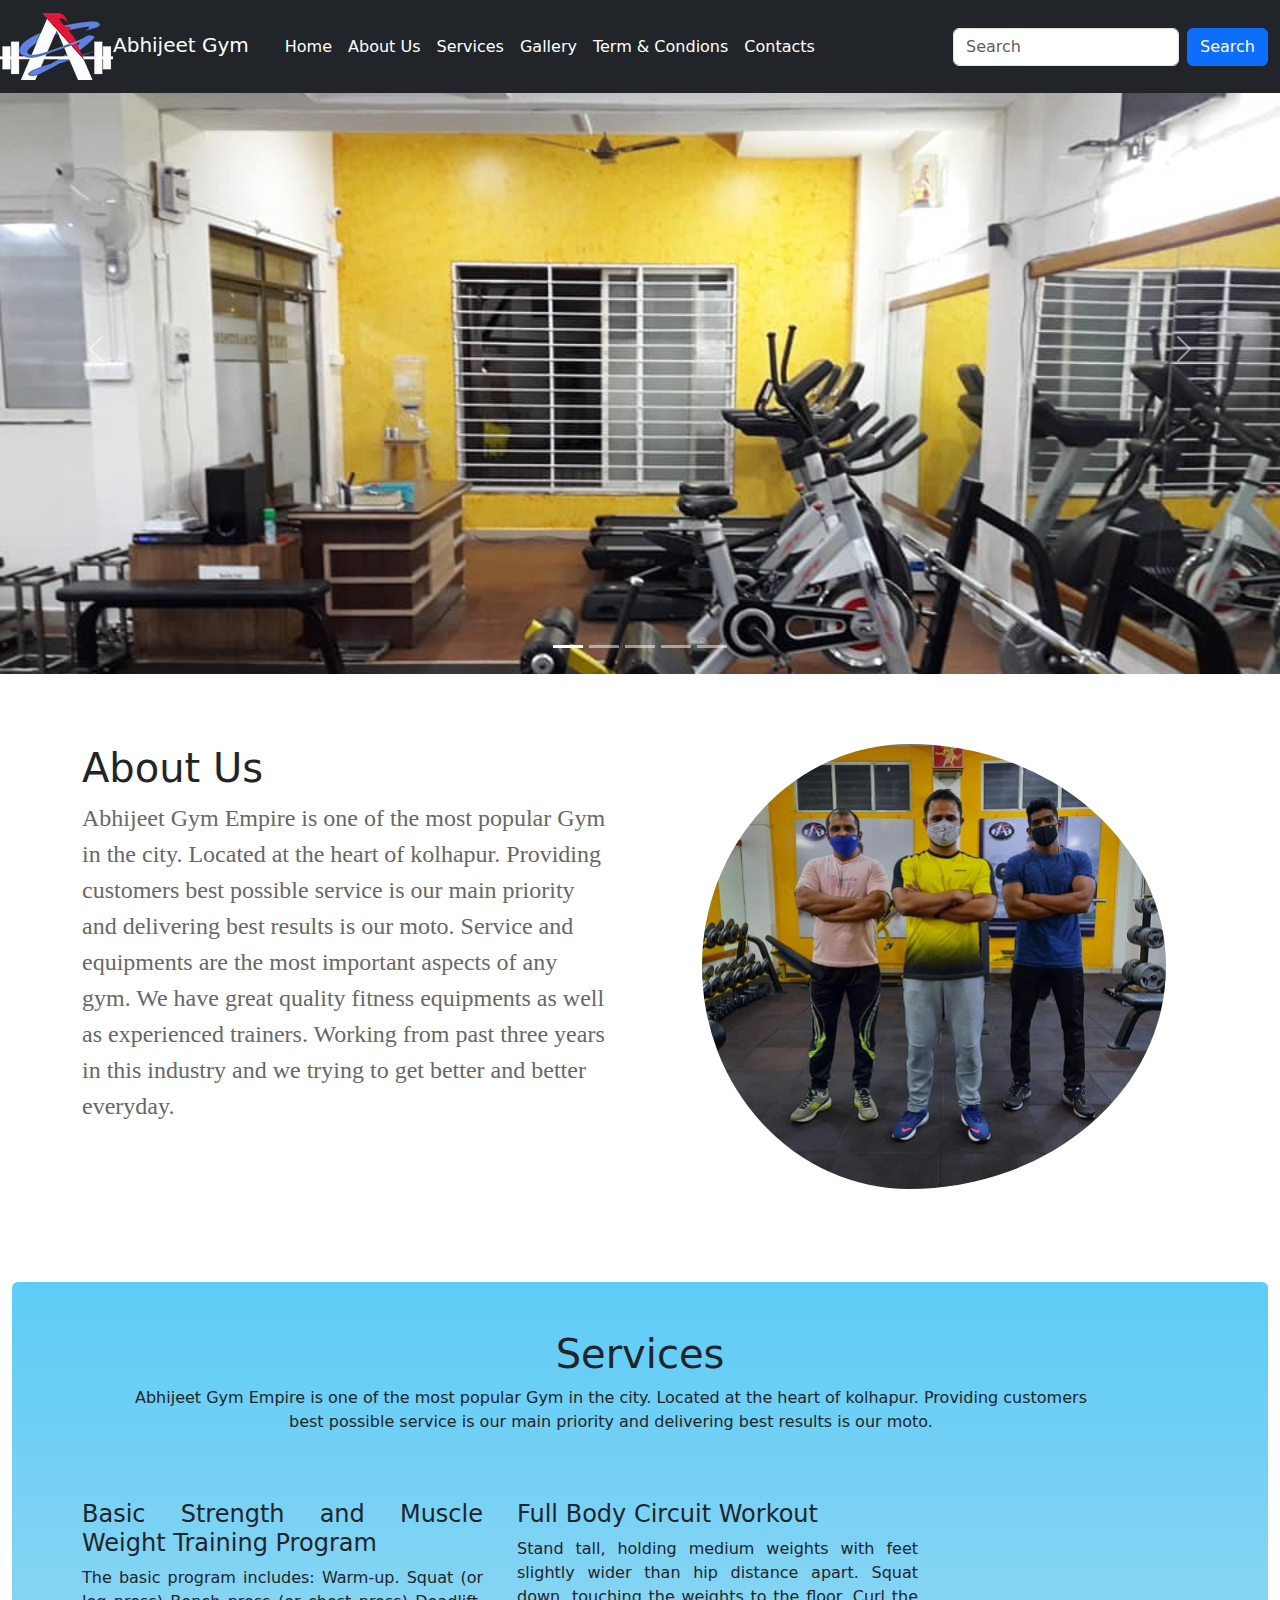
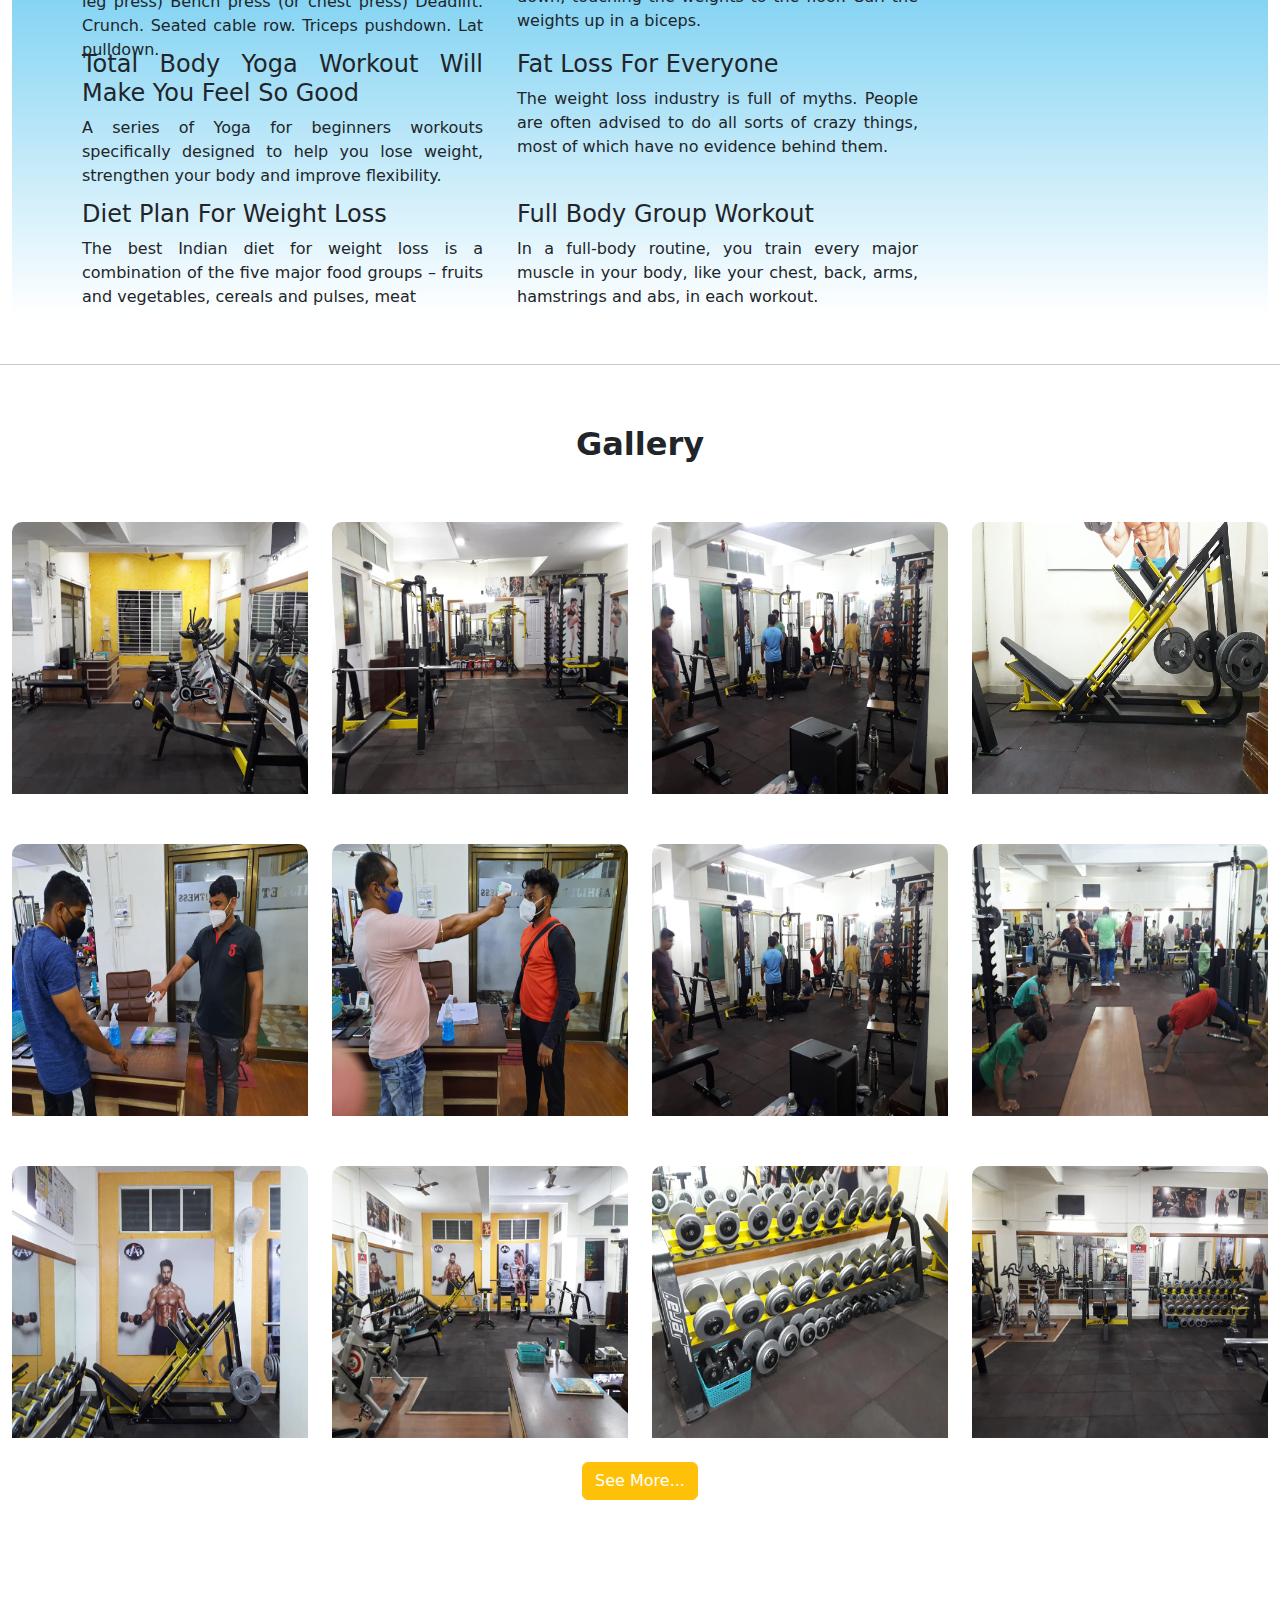
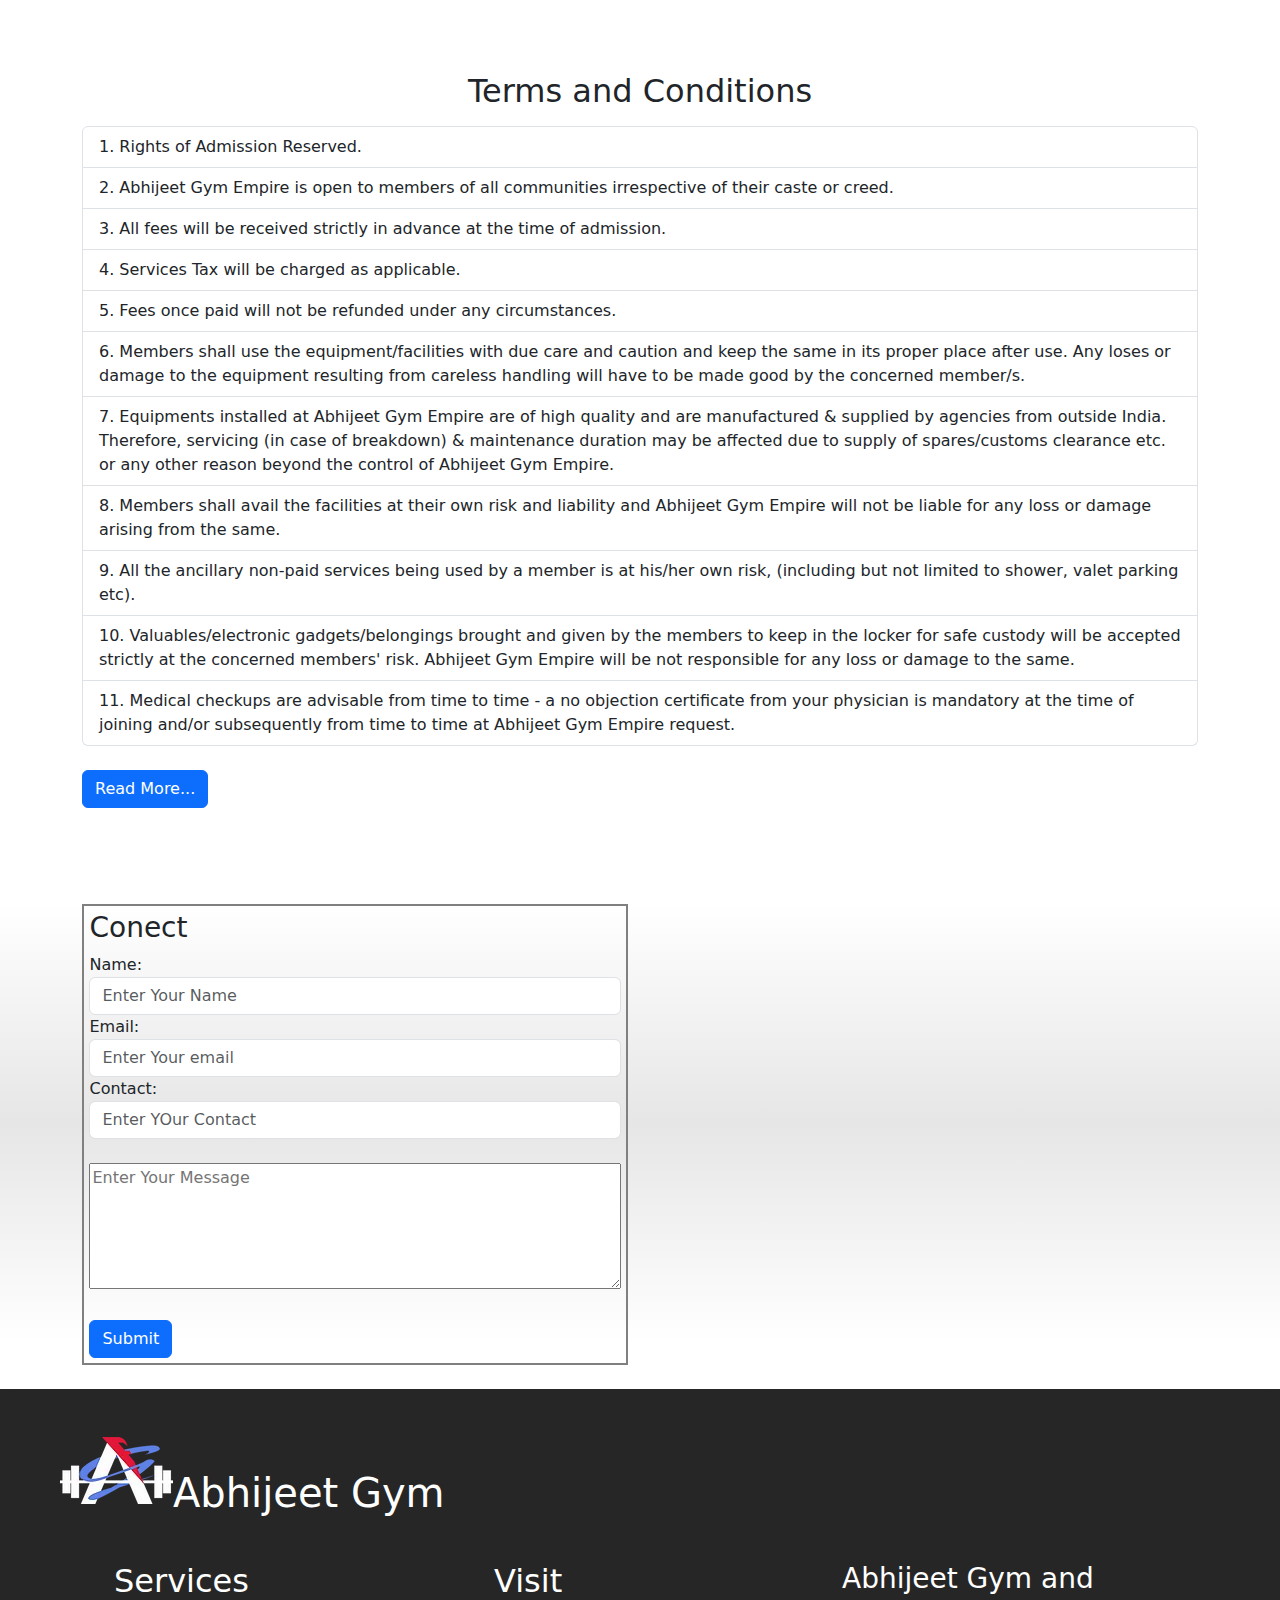
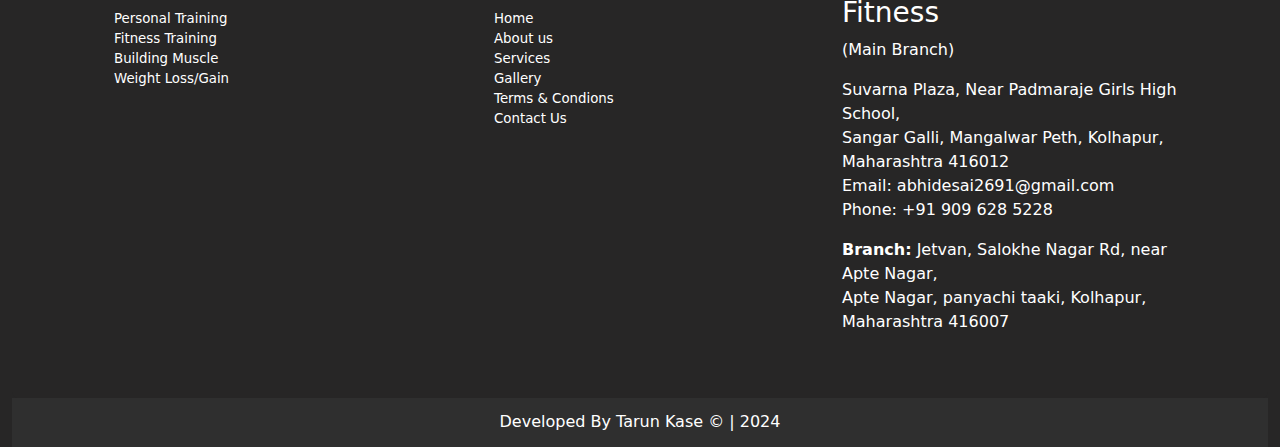
<file: assets/gym/index.html>
<!DOCTYPE html>
<html lang="en">
<head>
    <meta charset="UTF-8">
    <meta name="viewport" content="width=device-width, initial-scale=1.0">
    <title>Abhijeet Gym Empire: Gym in Kolhapuur, Maharashtra</title>

    <!------bootstrap Links------
    <link href="https://cdn.jsdelivr.net/npm/bootstrap@5.3.3/dist/css/bootstrap.min.css" rel="stylesheet" integrity="sha384-QWTKZyjpPEjISv5WaRU9OFeRpok6YctnYmDr5pNlyT2bRjXh0JMhjY6hW+ALEwIH" crossorigin="anonymous">
    <script src="https://cdn.jsdelivr.net/npm/bootstrap@5.3.3/dist/js/bootstrap.bundle.min.js" integrity="sha384-YvpcrYf0tY3lHB60NNkmXc5s9fDVZLESaAA55NDzOxhy9GkcIdslK1eN7N6jIeHz" crossorigin="anonymous"></script>
-->
    <link href="https://cdn.jsdelivr.net/npm/bootstrap@5.3.3/dist/css/bootstrap.min.css" rel="stylesheet">
    <script src="https://cdn.jsdelivr.net/npm/bootstrap@5.3.3/dist/js/bootstrap.bundle.min.js"></script>

    <!------CSS Links------>
    <link rel="stylesheet" href="style.css">

</head>
<body>
    <section class="firstsect">
        
        <nav class="navbar navbar-expand nav4ar-dark bg-dark fixed-top">
          
        <!-------------------------------gym logo--------------------------------->    
           
        <a class="navbar-brand  flexbox justify-content-center" href="index.html"><img src="img/logo.webp" alt="gym-logo">Abhijeet Gym</a>

        <div class="container-fluid">
          <button class="navbar-toggler" type="button" data-bs-toggle="collapse" data-bs-target="#mynavbar">
            <span class="navbar-toggler-icon"></span>
          </button>

          <div class="collapse navbar-collapse" id="mynavbar">
            <ul class="navbar-nav me-auto">
              <li class="nav-item">
                <a class="nav-link" href="#home">Home</a>
              </li>
              <li class="nav-item">
                <a class="nav-link" href="#about">About Us</a>
              </li>
              <li class="nav-item">
                <a class="nav-link" href="#service">Services</a>
              </li>
              <li class="nav-item">
                <a class="nav-link" href="#gallery">Gallery</a>
              </li>
              <li class="nav-item">
                <a class="nav-link" href="#term">Term & Condions</a>
              </li>
              <li class="nav-item">
                <a class="nav-link" href="#contact">Contacts</a>
              </li>

<!--
            </li>
            <li class="nav-item">
              <a class="nav-link" href="#feat">Features</a>
            </li>
            <li class="nav-item">
              <a class="nav-link" href="#testimon">Testimonials</a>
            </li>
            <li class="nav-item">
              <a class="nav-link" href="#anemi">Amenities</a>
            </li>    

          -->

            </ul>
            
            <form class="d-flex">
              <input class="form-control me-2" type="text" placeholder="Search">
              <button class="btn btn-primary" type="button">Search</button>
            </form>
          </div>
        </div>

      </nav>
    </section>
    
   
<!---------------------------------------------------------------------------------------------------------------------------------------------------------------------->    

<br id="home">



<div class="slides">

  <!-- Carousel -->
  <div id="demo" class="carousel slide" data-bs-ride="carousel">
  
    <!-- Indicators/dots -->
    <div class="carousel-indicators">
      <button type="button" data-bs-target="#demo" data-bs-slide-to="0" class="active"></button>
      <button type="button" data-bs-target="#demo" data-bs-slide-to="1"></button>
      <button type="button" data-bs-target="#demo" data-bs-slide-to="2"></button>
      <button type="button" data-bs-target="#demo" data-bs-slide-to="3"></button>
      <button type="button" data-bs-target="#demo" data-bs-slide-to="4"></button>
    </div>
    
    <!-- The slideshow/carousel -->
    <div class="carousel-inner">
      <div class="carousel-item">
        <img src="img/image02.jpg" class="d-block" style="width:100%">
      </div>
      <div class="carousel-item active">
        <img src="img/image04.jpg" class="d-block" style="width:100%">
      </div>
      <div class="carousel-item">
        <img src="img/image05.jpg" class="d-block" style="width:100%">
      </div>
      <div class="carousel-item">
        <img src="img/image06.jpg" class="d-block" style="width:100%">
      </div>
      <div class="carousel-item">
        <img src="img/image10.jpg" class="d-block" style="width:100%">
      </div>
    </div>
    
    <!-- Left and right controls/icons -->
    <button class="carousel-control-prev" type="button" data-bs-target="#demo" data-bs-slide="prev">
      <span class="carousel-control-prev-icon"></span>
    </button>
    <button class="carousel-control-next" type="button" data-bs-target="#demo" data-bs-slide="next">
      <span class="carousel-control-next-icon"></span>
    </button>
  </div>
  
  
  
  </div>


<!---------------------------------------------------------------------------------------------------------------------------------------------------------------------->    
<br id="about">
<section class="about">
  <div class="container">
    <div class="row">
      <div class="col-md-6">
        <h1>About Us</h1>
        <p>Abhijeet Gym Empire is one of the most popular Gym in the city. Located at the heart of kolhapur. Providing customers best possible service is our main priority and delivering best results is our moto.
          Service and equipments are the most important aspects of any gym. We have great quality fitness equipments as well as experienced trainers. 
          Working from past three years in this industry and we trying to get better and better everyday.
        </p>
      </div>
      <div class="col-md-6">
        <img src="img/team.PNG" alt="team members">
      </div>
    </div>
  </div>
</section>


<!---------------------------------------------------------------------------------------------------------------------------------------------------------------------->   
<br id="service">
<div class="container-fluid">
  <div class="mt-4 p-5 rounded text-center service">
      <h1>Services</h1>
      <p class="text-center">Abhijeet Gym Empire is one of the most popular Gym in the city. Located at the heart of kolhapur. Providing customers best possible service is our main priority and delivering best results is our moto.</p>

      
    
      <div class="container">
        <div class="row ">
            <div class="col-md-4" style="height: 100px; width: 425px; margin: 50px 10px 0 0; text-align: justify;">
                
                <h4>Basic Strength and Muscle Weight Training Program</h4>
                The basic program includes: Warm-up. Squat (or leg press) Bench press (or chest press) Deadlift. Crunch. Seated cable row. Triceps pushdown. Lat pulldown.
                 
            </div>
            <div class="col-md-4" style=" height: 100px; width: 425px; margin: 50px 10px 0 0; text-align: justify;">
                
                <h4>Full Body Circuit Workout</h4>
                Stand tall, holding medium weights with feet slightly wider than hip distance apart. Squat down, touching the weights to the floor. Curl the weights up in a biceps.
            </div>
            <div class="col-md-4" style=" height: 100px; width: 425px; margin: 50px 10px 0 0; text-align: justify;">
                
                <h4>Total Body Yoga Workout Will Make You Feel So Good</h4>
                A series of Yoga for beginners workouts specifically designed to help you lose weight, strengthen your body and improve flexibility.
            </div>
            <div class="col-md-4" style=" height: 100px; width: 425px; margin: 50px 10px 0 0; text-align: justify;">
                
                <h4>Fat Loss For Everyone</h4>
                The weight loss industry is full of myths. People are often advised to do all sorts of crazy things, most of which have no evidence behind them.

            </div>
            <div class="col-md-4" style=" height: 100px; width: 425px; margin: 50px 10px 0 0; text-align: justify;">
                
                <h4>Diet Plan For Weight Loss</h4>
                The best Indian diet for weight loss is a combination of the five major food groups – fruits and vegetables, cereals and pulses, meat
                 

            </div>
            <div class="col-md-4" style=" height: 100px; width: 425px; margin: 50px 10px 0 0; text-align: justify;">
                
                <h4>Full Body Group Workout</h4>
                In a full-body routine, you train every major muscle in your body, like your chest, back, arms, hamstrings and abs, in each workout. 

            </div>
        </div>

        
      </div>


  </div>
</div>


<!---------------------------------------------------------------------------------------------------------------------------------------------------------------------->   

<hr id="gallery">


<section class="gallery">
  <div class="container-fluid text-center">
    <h2><b>Gallery</b></h2>
    <div class="row">
      <div class="col-md-3">
        <img class="imgi-fluid" src="img/image04.jpg" alt="gallery1">
      </div>
      <div class="col-md-3">
        <img class="imgi-fluid" src="img/image05.jpg" alt="gallery1">
      </div>
      <div class="col-md-3">
        <img class="imgi-fluid" src="img/image12.jpg" alt="gallery1">
      </div>        
      <div class="col-md-3">
        <img class="imgi-fluid" src="img/image11.jpg" alt="gallery1">
      </div> 
  </div>

  <div class="row">
    
    
    <div class="col-md-3">
      <img class="imgi-fluid" src="img/image02.jpg" alt="gallery1">
    </div> 
    <div class="col-md-3">
      <img class="imgi-fluid" src="img/image03.jpg" alt="gallery1">
    </div> 
    <div class="col-md-3">
      <img class="imgi-fluid" src="img/image12.jpg" alt="gallery1">
    </div> 
    <div class="col-md-3">
      <img class="imgi-fluid" src="img/image13.jpg" alt="gallery1">
    </div> 

  </div>

  <div class="row">
    
    
    <div class="col-md-3">
      <img class="imgi-fluid" src="img/image09.jpg" alt="gallery1">
    </div> 
    <div class="col-md-3">
      <img class="imgi-fluid" src="img/image10.jpg" alt="gallery1">
    </div> 
    <div class="col-md-3">
      <img class="imgi-fluid" src="img/image06.jpg" alt="gallery1">
    </div>
    <div class="col-md-3">
      <img class="imgi-fluid" src="img/image07.jpg" alt="gallery1">
      
    </div> 


  </div>
  <br>

  <button type="button" class="btn btn-warning"><a href="gallery.html" class="read">See More...</a></button>
    
</section>


<!---------------------------------------------------------------------------------------------------------------------------------------------------------------------->   


<br id="term">
  <div class="container mt-5">
    <div class="text-center">
      <h2>Terms and Conditions</h2>
    </div>
    <ul class="list-group mt-3">
            
        <li class="list-group-item">1. Rights of Admission Reserved.</li>

        <li class="list-group-item">2. Abhijeet Gym Empire is open to members of all communities irrespective of their caste or creed.</li>

        <li class="list-group-item">3. All fees will be received strictly in advance at the time of admission.</li>

        <li class="list-group-item">4. Services Tax will be charged as applicable.</li>

        <li class="list-group-item">5. Fees once paid will not be refunded under any circumstances.</li>

        <li class="list-group-item">6. Members shall use the equipment/facilities with due care and caution and keep the same in its proper place after use. Any loses or damage to the equipment resulting from careless handling will have to be made good by the concerned member/s.</li>

        <li class="list-group-item">7. Equipments installed at Abhijeet Gym Empire are of high quality and are manufactured &amp; supplied by agencies from outside India. Therefore, servicing (in case of breakdown) &amp; maintenance duration may be affected due to supply of spares/customs clearance etc. or any other reason beyond the control of Abhijeet Gym Empire.</li>

        <li class="list-group-item">8. Members shall avail the facilities at their own risk and liability and Abhijeet Gym Empire will not be liable for any loss or damage arising from the same.</li>

        <li class="list-group-item">9. All the ancillary non-paid services being used by a member is at his/her own risk, (including but not limited to shower, valet parking etc).</li>

        <li class="list-group-item">10. Valuables/electronic gadgets/belongings brought and given by the members to keep in the locker for safe custody will be accepted strictly at the concerned members' risk. Abhijeet Gym Empire will be not responsible for any loss or damage to the same.</li>

        <li class="list-group-item">11. Medical checkups are advisable from time to time - a no objection certificate from your physician is mandatory at the time of joining and/or subsequently from time to time at Abhijeet Gym Empire request.</li>

        
    </ul>
    <br>
    <button type="button" class="btn btn-primary"><a href="terms.html" class="read">Read More...</a></button>
    
</div>


<!---------------------------------------------------------------------------------------------------------------------------------------------------------------------->   


<br id="contact">
<br>
<br><br>
   
<section class="contact">
  <div class="container">
    <div class="row">

      <div class="col-md-6 block"> 
        
              
              <form>
                <h3>Conect</h3>
                <div class="form-group">
                  <label for="name">Name:</label>
                  <input type="name" name="name" id="name" class="form-control" placeholder="Enter Your Name">
                </div>
                <div class="form-group">
                    <label for="email">Email:</label>
                    <input type="email" class="form-control" id="email" placeholder="Enter Your email" name="email">
                </div>
                <div class="form-group">
                    <label for="contact">Contact:</label>
                    <input type="contact" class="form-control" id="cont" placeholder="Enter YOur Contact" name="cont">
                </div>
                <br>
                <div class="form-group">
                    <textarea name="Message" id="msg" placeholder="Enter Your Message" rows="5" ></textarea>
                </div>
                <br>




  <!-- Button trigger modal -->
  <button type="button" class="btn btn-primary" data-bs-toggle="modal" data-bs-target="#exampleModal">
    Submit
  </button>
  
  <!-- Modal -->
  <div class="modal fade" id="exampleModal" tabindex="-1" aria-labelledby="exampleModalLabel" aria-hidden="true">
    <div class="modal-dialog">
      <div class="modal-content">
        <div class="modal-header">
          <h1 class="modal-title fs-5" id="exampleModalLabel">Sended!</h1>
          <button type="button" class="btn-close" data-bs-dismiss="modal" aria-label="Close"></button>
        </div>
        <div class="modal-body">
          Your Message Has Been Sended !
        </div>
        <div class="modal-footer">
          <button type="button" class="btn btn-secondary" data-bs-dismiss="modal">Close</button>
          <button type="button" class="btn btn-primary">Done</button>
        </div>
      </div>
    </div>
  </div>
       </form>
      </div>

      <div class="col-md-6 block">
        <iframe src="https://www.google.com/maps/embed?pb=!1m18!1m12!1m3!1d535.3909754709349!2d74.22332397732099!3d16.690575385174117!2m3!1f0!2f0!3f0!3m2!1i1024!2i768!4f13.1!3m3!1m2!1s0x3bc1000925825603%3A0x703a9668a1189eb8!2sAbhijeet%20Gym%20and%20Fitness!5e0!3m2!1sen!2sin!4v1733575911050!5m2!1sen!2sin" width="600" height="450" style="border:0; padding: 0 0 0 100px;" allowfullscreen="" loading="lazy" referrerpolicy="no-referrer-when-downgrade"></iframe>
      </div>
    </div>
  </div>

</section>


<!---------------------------------------------------------------------------------------------------------------------------------------------------------------------->   



<section class="foot">

<div class="container-fluid">
  <div class="mt-4 p-5 rounded foot">
    <h1>
      <a class="navbar-brand flexbox justify-content-center" href="index.html"><img src="img/logo.webp" alt="gym-logo">Abhijeet Gym</a>
    </h1>

    <div class="container">
      <div class="row">
        <div class="col-md-4">
          <ul>
            <h2>Services</h2>
            <li>Personal Training</li>
            <li>Fitness Training</li>
            <li>Building Muscle</li>
            <li>Weight Loss/Gain</li>
          </ul>
        </div>

        <div class="col-md-4">
          <ul>
            <h2>Visit</h2>
            <li><a href="#home">Home</a></li>
            <li><a href="#about">About us</a></li>
            <li><a href="#service">Services</a></li>
            <li><a href="#gallery">Gallery</a></li>
            <li><a href="#term">Terms & Condions</a></li>
            <li><a href="#contact">Contact Us</a></li>
          </ul>
        </div>
        
        <div class="col-md-4">
          <h3>Abhijeet Gym and Fitness</h3><p>(Main Branch)</p>
          <address>Suvarna Plaza, Near Padmaraje Girls High School, <br>
            Sangar Galli, Mangalwar Peth, Kolhapur, Maharashtra 416012 <br>
            Email: abhidesai2691@gmail.com <br>
            Phone: +91 909 628 5228</address>

            <address><b>Branch:</b> Jetvan, Salokhe Nagar Rd, near Apte Nagar,<br> 
              Apte Nagar, panyachi taaki, Kolhapur, Maharashtra 416007</address>
        </div>
      </div>
    </div>

  </div>
  <div class="text-center last">
    Developed By Tarun Kase &copy | 2024
  </div>
</div>
</section>
</body>
</html>













<!--
<div class="home">
 
  Reshape | Upgrade | Improve Performance| Of Yourself










  <div class="modal-content">
        <div class="modal-header">
          <button type="button" class="close" data-dismiss="modal">Order now</button>
    
        </div>
        <div class="modal-body">
          <form role="form">
            <div class="form-group">
              <label for="psw"> Choose your size</label>
              <input type="number" class="form-control" id="psw" placeholder=" your size">
            </div>
            <div class="form-group">
              <label for="usrname"> Enter your UPI ID</label>
              <input type="text" class="form-control" id="usrname" placeholder="upi id">
            </div>
              <button type="submit" class="btn btn-block">pay 
                <span class="glyphicon glyphicon-ok"></span>
              </button>
          </form>
        </div>
        <div class="modal-footer">
          <button type="submit" class="btn btn-danger btn-default pull-left" data-dismiss="modal">
            <span class="glyphicon glyphicon-remove"></span> Cancel
          </button>
          <p>Need <a href="#">help?</a></p>
</div>
</file>
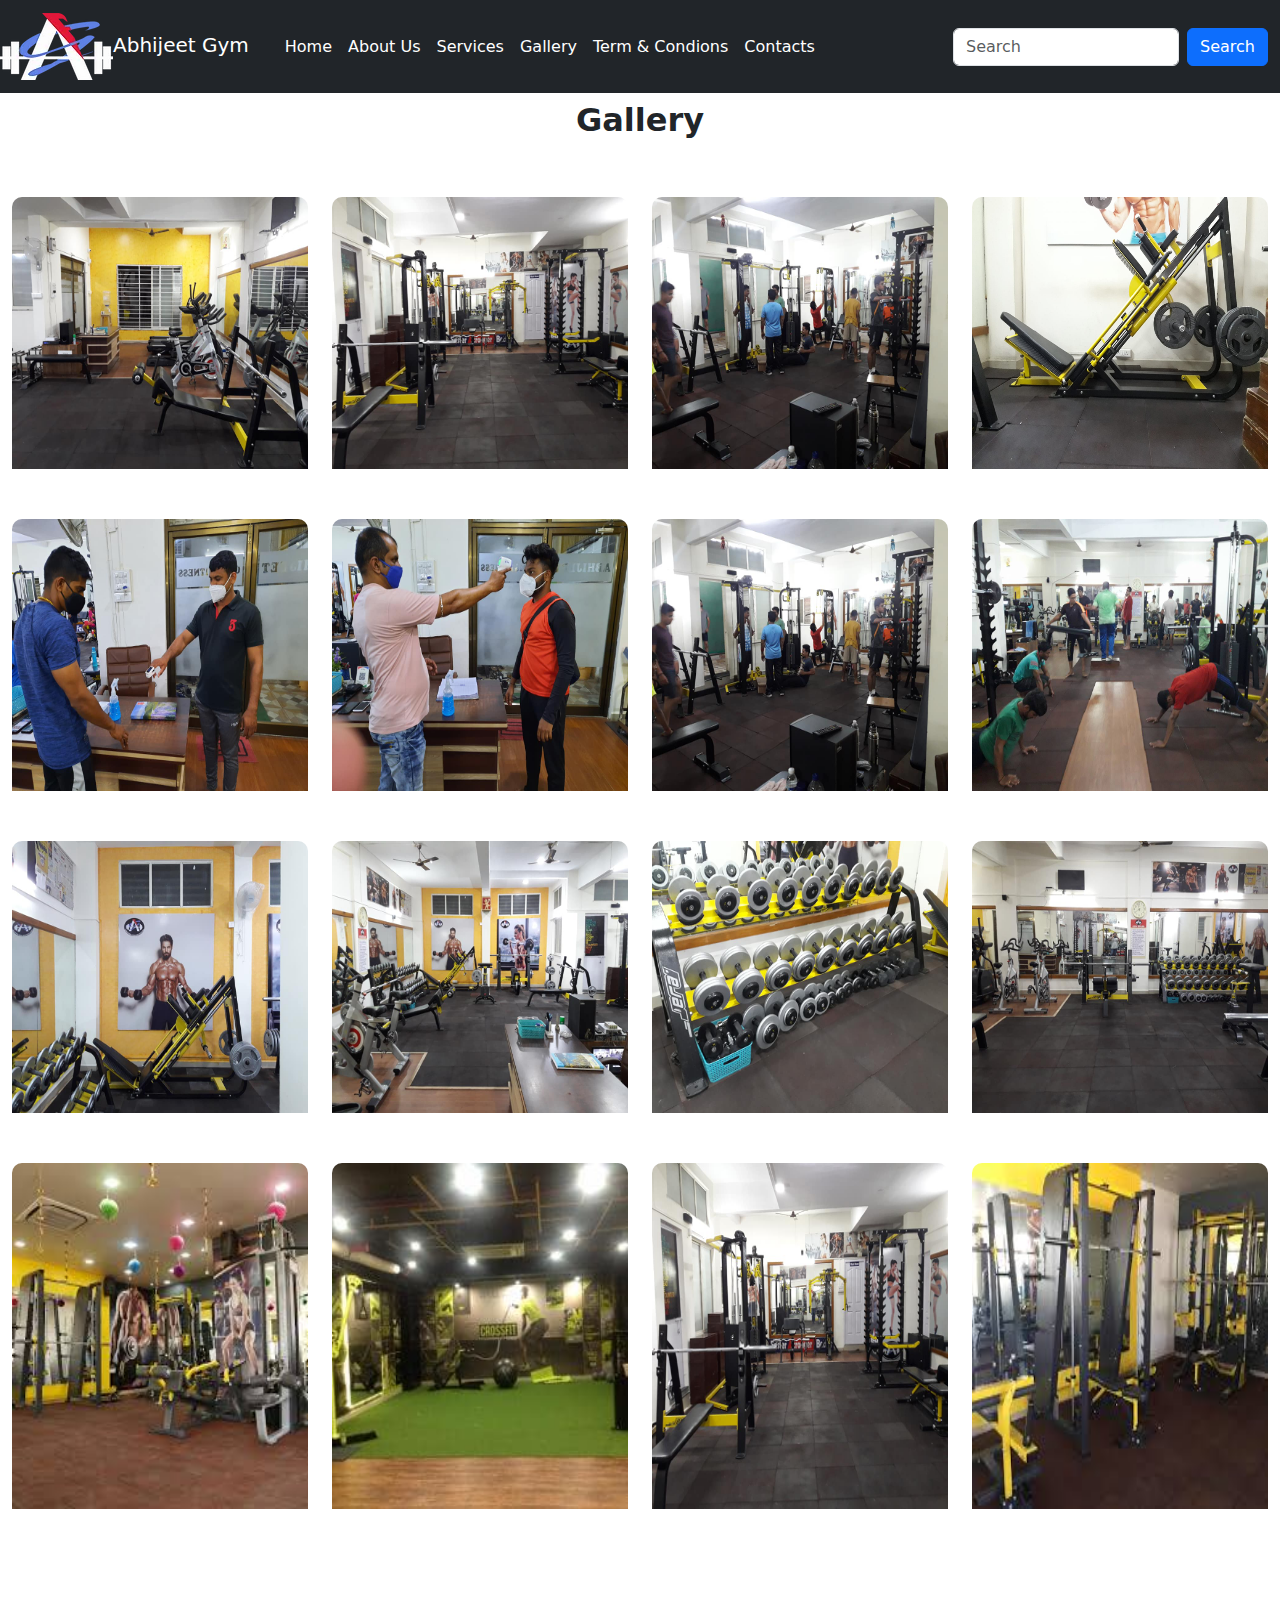
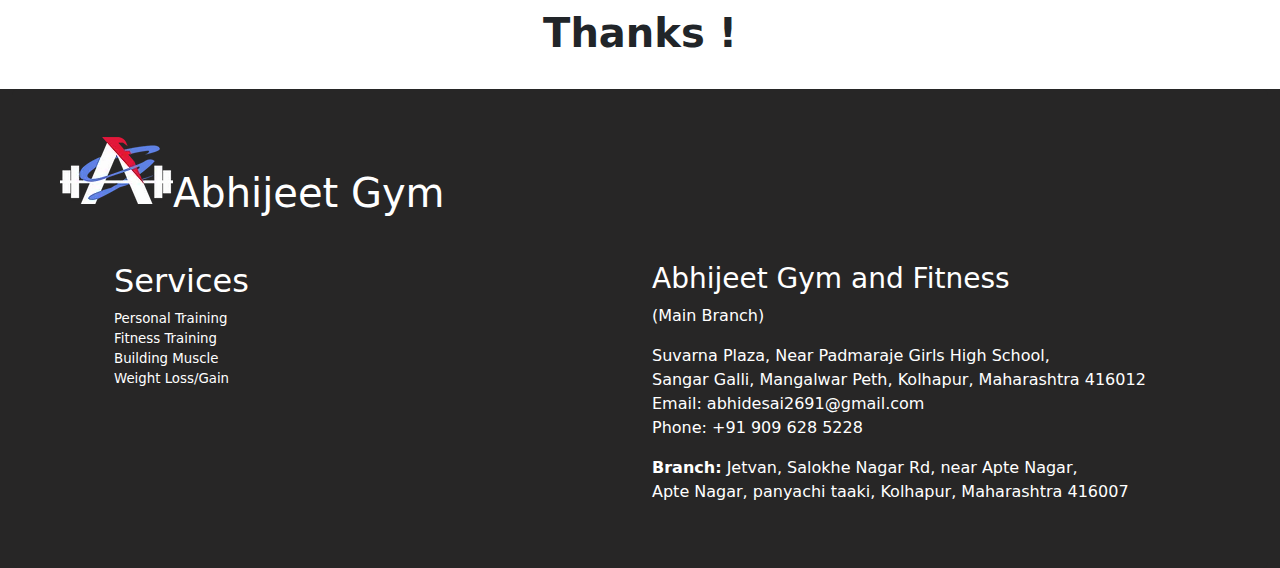
<file: assets/gym/gallery.html>
<!DOCTYPE html>
<html lang="en">
<head>
    <meta charset="UTF-8">
    <meta name="viewport" content="width=device-width, initial-scale=1.0">
    <title>Abhijeet Gym Empire: Gym in Kolhapuur, Maharashtra</title>

    <!------bootstrap Links------
    <link href="https://cdn.jsdelivr.net/npm/bootstrap@5.3.3/dist/css/bootstrap.min.css" rel="stylesheet" integrity="sha384-QWTKZyjpPEjISv5WaRU9OFeRpok6YctnYmDr5pNlyT2bRjXh0JMhjY6hW+ALEwIH" crossorigin="anonymous">
    <script src="https://cdn.jsdelivr.net/npm/bootstrap@5.3.3/dist/js/bootstrap.bundle.min.js" integrity="sha384-YvpcrYf0tY3lHB60NNkmXc5s9fDVZLESaAA55NDzOxhy9GkcIdslK1eN7N6jIeHz" crossorigin="anonymous"></script>
-->
    <link href="https://cdn.jsdelivr.net/npm/bootstrap@5.3.3/dist/css/bootstrap.min.css" rel="stylesheet">
    <script src="https://cdn.jsdelivr.net/npm/bootstrap@5.3.3/dist/js/bootstrap.bundle.min.js"></script>

    <!------CSS Links------>
    <link rel="stylesheet" href="style.css">

</head>
<body>
    <section class="firstsect">
        
        <nav class="navbar navbar-expand nav4ar-dark bg-dark fixed-top">
          
        <!-------------------------------gym logo--------------------------------->    
           
        <a class="navbar-brand  flexbox justify-content-center" href="index.html"><img src="img/logo.webp" alt="gym-logo">Abhijeet Gym</a>

        <div class="container-fluid">
          <button class="navbar-toggler" type="button" data-bs-toggle="collapse" data-bs-target="#mynavbar">
            <span class="navbar-toggler-icon"></span>
          </button>

          <div class="collapse navbar-collapse" id="mynavbar">
            <ul class="navbar-nav me-auto">
              <li class="nav-item">
                <a class="nav-link" href="index.html#home">Home</a>
              </li>
              <li class="nav-item">
                <a class="nav-link" href="index.html#about">About Us</a>
              </li>
              <li class="nav-item">
                <a class="nav-link" href="index.html#service">Services</a>
              </li>
              <li class="nav-item">
                <a class="nav-link" href="#">Gallery</a>
              </li>
              <li class="nav-item">
                <a class="nav-link" href="index.html#term">Term & Condions</a>
              </li>
              <li class="nav-item">
                <a class="nav-link" href="index.html#contact">Contacts</a>
              </li>

<!--
            </li>
            <li class="nav-item">
              <a class="nav-link" href="#feat">Features</a>
            </li>
            <li class="nav-item">
              <a class="nav-link" href="#testimon">Testimonials</a>
            </li>
            <li class="nav-item">
              <a class="nav-link" href="#anemi">Amenities</a>
            </li>    

          -->

            </ul>
            
            <form class="d-flex">
              <input class="form-control me-2" type="text" placeholder="Search">
              <button class="btn btn-primary" type="button">Search</button>
            </form>
          </div>
        </div>

      </nav>
    </section>
    
   
<!---------------------------------------------------------------------------------------------------------------------------------------------------------------------->    

<hr id="gallery">


<section class="gallery">
  <div class="container-fluid text-center"><br>
    <h2 style="border: 5px solid grya;"><b>Gallery</b></h2>
    <div class="row">
      <div class="col-md-3">
        <img class="imgi-fluid" src="img/image04.jpg" alt="gallery1">
      </div>
      <div class="col-md-3">
        <img class="imgi-fluid" src="img/image05.jpg" alt="gallery2">
      </div>
      <div class="col-md-3">
        <img class="imgi-fluid" src="img/image12.jpg" alt="gallery3">
      </div>        
      <div class="col-md-3">
        <img class="imgi-fluid" src="img/image11.jpg" alt="gallery4">
      </div> 
  </div>

  <div class="row">
    
    
    <div class="col-md-3">
      <img class="imgi-fluid" src="img/image02.jpg" alt="gallery5">
    </div> 
    <div class="col-md-3">
      <img class="imgi-fluid" src="img/image03.jpg" alt="gallery6">
    </div> 
    <div class="col-md-3">
      <img class="imgi-fluid" src="img/image12.jpg" alt="gallery7">
    </div> 
    <div class="col-md-3">
      <img class="imgi-fluid" src="img/image13.jpg" alt="gallery8">
    </div> 

  </div>

  <div class="row">
    
    
    <div class="col-md-3">
      <img class="imgi-fluid" src="img/image09.jpg" alt="gallery9">
    </div> 
    <div class="col-md-3">
      <img class="imgi-fluid" src="img/image10.jpg" alt="gallery10">
    </div> 
    <div class="col-md-3">
      <img class="imgi-fluid" src="img/image06.jpg" alt="gallery11">
    </div>
    <div class="col-md-3">
      <img class="imgi-fluid" src="img/image07.jpg" alt="gallery12">
    </div> 

  </div>
  
  <div class="row">
    
    
    <div class="col-md-3">
      <img class="imgi-fluid" src="img/image14.jpg" alt="gallery13">
    </div> 
    <div class="col-md-3">
      <img class="imgi-fluid" src="img/image15.jpg" alt="gallery14">
    </div> 
    <div class="col-md-3">
      <img class="imgi-fluid" src="img/image05.jpg" alt="gallery15">
    </div>
    <div class="col-md-3">
      <img class="imgi-fluid" src="img/image16.jpg" alt="gallery16">
    </div> 

  </div>
  

</section>



<div class="container text-center">
    <div class="row">
        <div class="">
            <h1><b>Thanks !</b></h1>
        </div>
    </div>
</div>


<section class="foot">

    <div class="container-fluid">
      <div class="mt-4 p-5 rounded foot">
        <h1>
          <a class="navbar-brand flexbox justify-content-center" href="index.html"><img src="img/logo.webp" alt="gym-logo">Abhijeet Gym</a>
        </h1>
    
        <div class="container">
          <div class="row">
            <div class="col-md-6">
              <ul>
                <h2>Services</h2>
                <li>Personal Training</li>
                <li>Fitness Training</li>
                <li>Building Muscle</li>
                <li>Weight Loss/Gain</li>
              </ul>
            </div>
            
            <div class="col-md-6">
              <h3>Abhijeet Gym and Fitness</h3><p>(Main Branch)</p>
              <address>Suvarna Plaza, Near Padmaraje Girls High School, <br>
                Sangar Galli, Mangalwar Peth, Kolhapur, Maharashtra 416012 <br>
                Email: abhidesai2691@gmail.com <br>
                Phone: +91 909 628 5228</address>
    
                <address><b>Branch:</b> Jetvan, Salokhe Nagar Rd, near Apte Nagar,<br> 
                  Apte Nagar, panyachi taaki, Kolhapur, Maharashtra 416007</address>
            </div>
          </div>
        </div>
    
      </div>
    </div>
    </section>
    </body>
    </html>
</file>
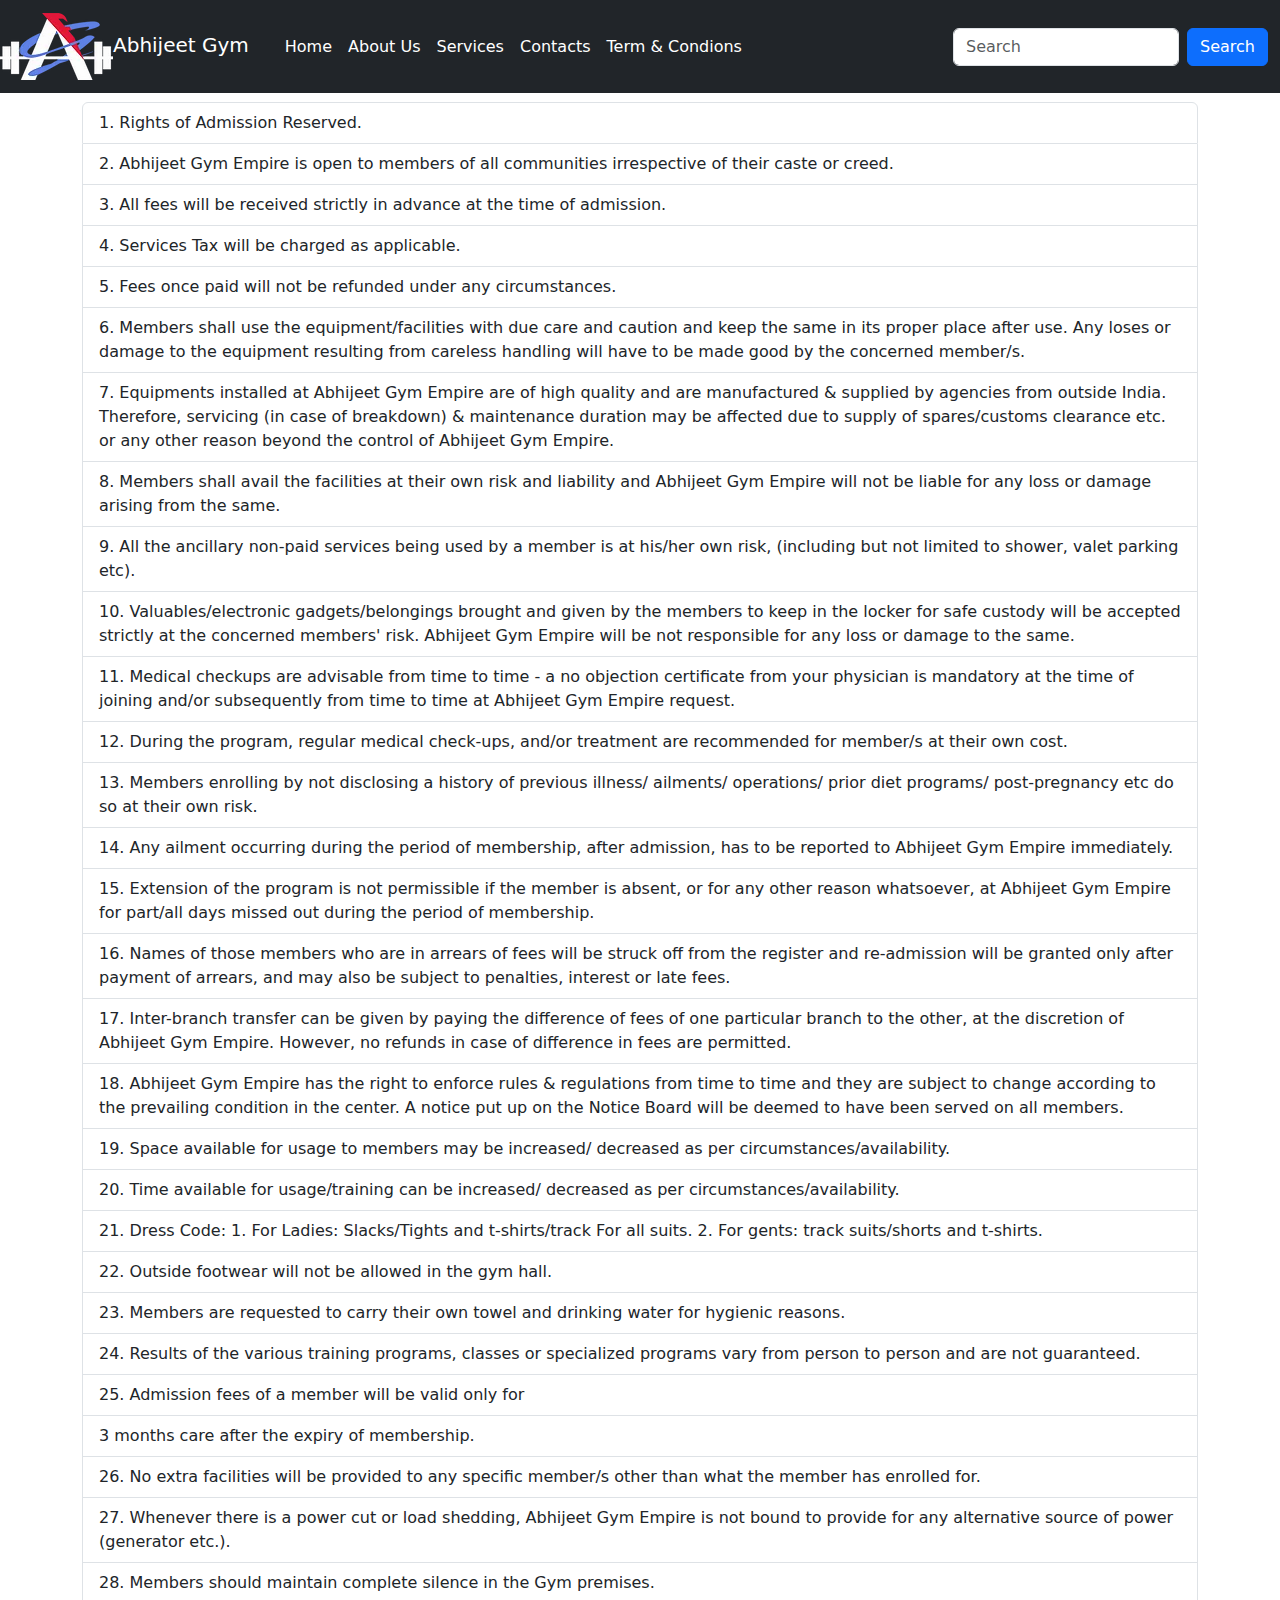
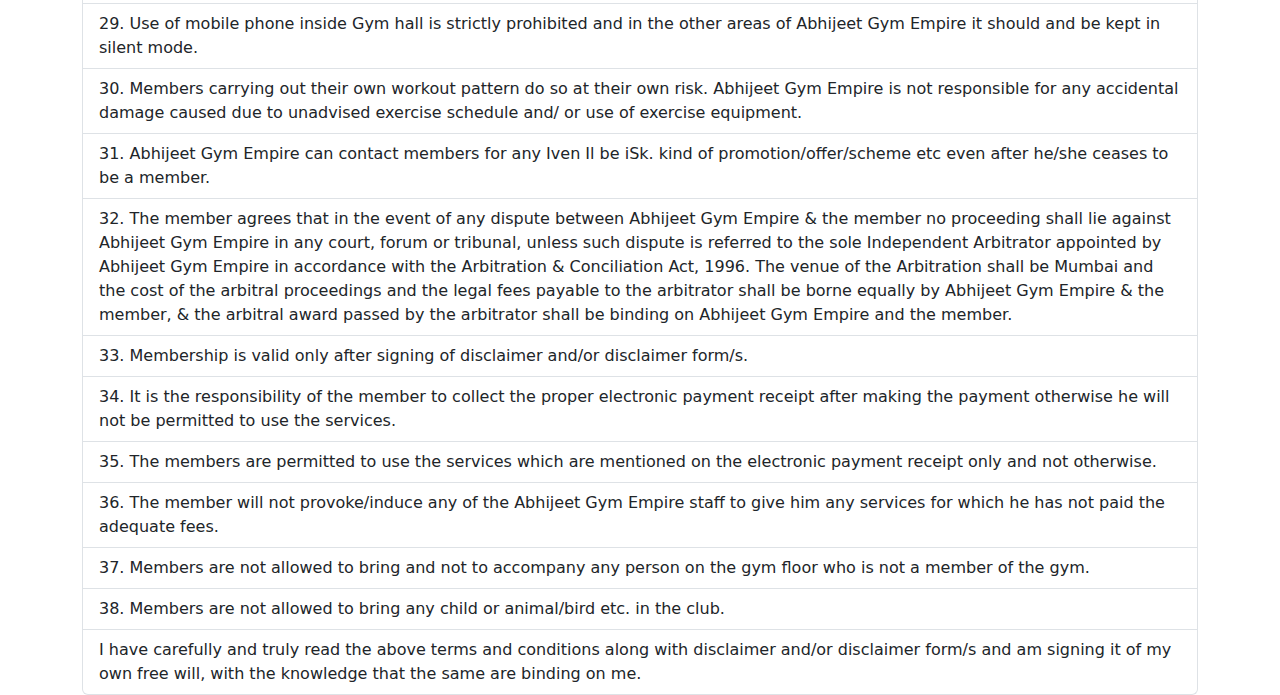
<file: assets/gym/terms.html>
<!DOCTYPE html>
<html lang="en">
<head>
    <meta charset="UTF-8">
    <meta name="viewport" content="width=device-width, initial-scale=1.0">
    <title>Abhijeet Gym</title>
    
    <!------bootstrap Links------>
    <link href="https://cdn.jsdelivr.net/npm/bootstrap@5.3.3/dist/css/bootstrap.min.css" rel="stylesheet" integrity="sha384-QWTKZyjpPEjISv5WaRU9OFeRpok6YctnYmDr5pNlyT2bRjXh0JMhjY6hW+ALEwIH" crossorigin="anonymous">
    <script src="https://cdn.jsdelivr.net/npm/bootstrap@5.3.3/dist/js/bootstrap.bundle.min.js" integrity="sha384-YvpcrYf0tY3lHB60NNkmXc5s9fDVZLESaAA55NDzOxhy9GkcIdslK1eN7N6jIeHz" crossorigin="anonymous"></script>
    

    <!------CSS Links------>
    <link rel="stylesheet" href="style.css">

</head>
<body>
    <section class="firstsect">
        
        <nav class="navbar navbar-expand-sm navbar-dark bg-dark fixed-top">
          
        <!-------------------------------gym logo--------------------------------->    
           
        <a class="navbar-brand  flexbox justify-content-center" href="index.html"><img src="img/logo.webp" alt="gym-logo">Abhijeet Gym</a>

        <div class="container-fluid">
          <button class="navbar-toggler" type="button" data-bs-toggle="collapse" data-bs-target="#mynavbar">
            <span class="navbar-toggler-icon"></span>
          </button>

          <div class="collapse navbar-collapse" id="mynavbar">
            <ul class="navbar-nav me-auto">
              <li class="nav-item">
                <a class="nav-link" href="/bootstrap/index.html/#home">Home</a>
              </li>
              <li class="nav-item">
                <a class="nav-link" href="/bootstrap/index.html/#about">About Us</a>
              </li>
              <li class="nav-item">
                <a class="nav-link" href="/bootstrap/index.html/#service">Services</a>
              </li>
              <li class="nav-item">
                <a class="nav-link" href="/bootstrap/index.html/#contact">Contacts</a>
              </li>
              <li class="nav-item">
                <a class="nav-link" href="terms.html">Term & Condions</a>
              </li>

<!--
            </li>
            <li class="nav-item">
              <a class="nav-link" href="#feat">Features</a>
            </li>
            <li class="nav-item">
              <a class="nav-link" href="#testimon">Testimonials</a>
            </li>
            <li class="nav-item">
              <a class="nav-link" href="#anemi">Amenities</a>
            </li>    

          -->

            </ul>
            
            <form class="d-flex">
              <input class="form-control me-2" type="text" placeholder="Search">
              <button class="btn btn-primary" type="button">Search</button>
            </form>
          </div>
        </div>

      </nav>
    </section>
    



   
<section class="terms">

    <div class="container mt-5">
        <h2>Terms and Conditions</h2>
        <ul class="list-group mt-3">
                
            <li class="list-group-item">1. Rights of Admission Reserved.</li>
    
            <li class="list-group-item">2. Abhijeet Gym Empire is open to members of all communities irrespective of their caste or creed.</li>
    
            <li class="list-group-item">3. All fees will be received strictly in advance at the time of admission.</li>
    
            <li class="list-group-item">4. Services Tax will be charged as applicable.</li>
    
            <li class="list-group-item">5. Fees once paid will not be refunded under any circumstances.</li>
    
            <li class="list-group-item">6. Members shall use the equipment/facilities with due care and caution and keep the same in its proper place after use. Any loses or damage to the equipment resulting from careless handling will have to be made good by the concerned member/s.</li>
    
            <li class="list-group-item">7. Equipments installed at Abhijeet Gym Empire are of high quality and are manufactured &amp; supplied by agencies from outside India. Therefore, servicing (in case of breakdown) &amp; maintenance duration may be affected due to supply of spares/customs clearance etc. or any other reason beyond the control of Abhijeet Gym Empire.</li>
    
            <li class="list-group-item">8. Members shall avail the facilities at their own risk and liability and Abhijeet Gym Empire will not be liable for any loss or damage arising from the same.</li>
    
            <li class="list-group-item">9. All the ancillary non-paid services being used by a member is at his/her own risk, (including but not limited to shower, valet parking etc).</li>
    
            <li class="list-group-item">10. Valuables/electronic gadgets/belongings brought and given by the members to keep in the locker for safe custody will be accepted strictly at the concerned members' risk. Abhijeet Gym Empire will be not responsible for any loss or damage to the same.</li>
    
            <li class="list-group-item">11. Medical checkups are advisable from time to time - a no objection certificate from your physician is mandatory at the time of joining and/or subsequently from time to time at Abhijeet Gym Empire request.</li>
    
            <li class="list-group-item">12. During the program, regular medical check-ups, and/or treatment are recommended for member/s at their own cost.</li>
    
            <li class="list-group-item">13. Members enrolling by not disclosing a history of previous illness/ ailments/ operations/ prior diet programs/ post-pregnancy etc do so at their own risk.</li>
    
            <li class="list-group-item">14. Any ailment occurring during the period of membership, after admission, has to be reported to Abhijeet Gym Empire immediately.</li>
    
            <li class="list-group-item">15. Extension of the program is not permissible if the member is absent, or for any other reason whatsoever, at Abhijeet Gym Empire for part/all days missed out during the period of membership.</li>
    
            <li class="list-group-item">16. Names of those members who are in arrears of fees will be struck off from the register and re-admission will be granted only after payment of arrears, and may also be subject to penalties, interest or late fees.</li>
    
            <li class="list-group-item">17. Inter-branch transfer can be given by paying the difference of fees of one particular branch to the other, at the discretion of Abhijeet Gym Empire. However, no refunds in case of difference in fees are permitted.</li>
    
            <li class="list-group-item">18. Abhijeet Gym Empire has the right to enforce rules &amp; regulations from time to time and they are subject to change according to the prevailing condition in the center. A notice put up on the Notice Board will be deemed to have been served on all members.</li>
    
            <li class="list-group-item">19. Space available for usage to members may be increased/ decreased as per circumstances/availability.</li>
    
            <li class="list-group-item">20. Time available for usage/training can be increased/ decreased as per circumstances/availability.</li>
    
            <li class="list-group-item">21. Dress Code: 1. For Ladies: Slacks/Tights and t-shirts/track For all suits. 2. For gents: track suits/shorts and t-shirts.</li>
    
            <li class="list-group-item">22. Outside footwear will not be allowed in the gym hall.</li>
    
            <li class="list-group-item">23. Members are requested to carry their own towel and drinking water for hygienic reasons.</li>
    
            <li class="list-group-item">24. Results of the various training programs, classes or specialized programs vary from person to person and are not guaranteed.</li>
    
            <li class="list-group-item">25. Admission fees of a member will be valid only for 			</li><li class="list-group-item">3 months care after the expiry of membership.</li>
    
            <li class="list-group-item">26. No extra facilities will be provided to any specific member/s other than what the member has enrolled for.</li>
    
            <li class="list-group-item">27. Whenever there is a power cut or load shedding, Abhijeet Gym Empire is not bound to provide for any alternative source of power (generator etc.).</li>
    
            <li class="list-group-item">28. Members should maintain complete silence in the Gym premises.</li>
    
            <li class="list-group-item">29. Use of mobile phone inside Gym hall is strictly prohibited and in the other areas of Abhijeet Gym Empire it should and be kept in silent mode.</li>
    
            <li class="list-group-item">30. Members carrying out their own workout pattern do so at their own risk. Abhijeet Gym Empire is not responsible for any accidental damage caused due to unadvised exercise schedule and/ or use of exercise equipment.</li>
    
            <li class="list-group-item">31. Abhijeet Gym Empire can contact members for any Iven Il be iSk. kind of promotion/offer/scheme etc even after he/she ceases to be a member.</li>
    
            <li class="list-group-item">32. The member agrees that in the event of any dispute between Abhijeet Gym Empire &amp; the member no proceeding shall lie against Abhijeet Gym Empire in any court, forum or tribunal, unless such dispute is referred to the sole Independent Arbitrator appointed by Abhijeet Gym Empire in accordance with the Arbitration &amp; Conciliation Act, 1996. The venue of the Arbitration shall be Mumbai and the cost of the arbitral proceedings and the legal fees payable to the arbitrator shall be borne equally by Abhijeet Gym Empire &amp; the member, &amp; the arbitral award passed by the arbitrator shall be binding on Abhijeet Gym Empire and the member.</li>
    
            <li class="list-group-item">33. Membership is valid only after signing of disclaimer and/or disclaimer form/s.</li>
    
            <li class="list-group-item">34. It is the responsibility of the member to collect the proper electronic payment receipt after making the payment otherwise he will not be permitted to use the services.</li>
    
            <li class="list-group-item">35. The members are permitted to use the services which are mentioned on the electronic payment receipt only and not otherwise.</li>
    
            <li class="list-group-item">36. The member will not provoke/induce any of the Abhijeet Gym Empire staff to give him any services for which he has not paid the adequate fees.</li>
    
            <li class="list-group-item">37. Members are not allowed to bring and not to accompany any person on the gym floor who is not a member of the gym.</li>
    
            <li class="list-group-item">38. Members are not allowed to bring any child or animal/bird etc. in the club.</li>
    
            <li class="list-group-item">I have carefully and truly read the above terms and conditions along with disclaimer and/or disclaimer form/s and am signing it of my own free will, with the knowledge that the same are binding on me.</li>
        </ul>
    </div>
    
</section>
    
</body>
</html>
</file>
<file: assets/gym/style.css>
.firstsect a{
    color: white;
    text-decoration: none;
}
.firstsect a:hover{
    color: white;
}
#mynavbar a{
    color: white;
}

.carousel-inner{
    height: 650px;
}
.carousel-inner img{
    max-height: 100%;
    max-width: 100%;
}

.about{
    margin: 2%;
    padding: 20px 20px 20px 20px ;
}
.about p{
    font-size: 1.5rem;
    color: rgb(103, 103, 103);
    font-family: 'Times New Roman', Times, serif;
    padding: 0 20px 0 0 ;

}

.about img{
    padding: 0 0 0 50px;
    border-radius: 50%;
}

.service{
    background: linear-gradient(rgb(93, 204, 247),rgb(133, 212, 243),white 95%);
    padding: auto;
}
.service p{
    text-align: justify;
    align-items: center;
    width: 90%;
    padding: 0 0 0 5%;
    
}
.service div p{
    color: rgb(255, 255, 255);
}


.gallery{
    padding: 10px 0 50px 0;
    margin: 50px 0 50px 0;
    background-color: white;
}

.gallery img{
    height: 100%; 
    width: 100%; 
    margin: 50px 10px 0 0;
    padding: 0 0 50px 0;
    border-radius: 10px;
}

.read{
    color: white;
    text-decoration: none;
}


.block form{
    padding: 1%;
    border: solid gray 2px;
}
.block textarea{
    width: 100%;
}

.block iframe{
    height: 100%;
}

.contact{
    
    background: linear-gradient(rgb(255, 255, 255),rgb(230, 230, 230),rgb(255, 255, 255) 95%);
}

.foot{
    background-color: rgb(39, 38, 38);
    color: white;
}
.foot img{
    padding-bottom: 50px;
}
.foot h2 h2{
    font-size: large;
}
.foot li{
    list-style: none;
    font-size: smaller;
}

.foot a{
    text-decoration: none;
    color: white;
}
.last {
    padding: 1%;
    background-color: rgb(47, 47, 47);
}









.home{
    display: flex;
    max-width: 100%;
    height: 55vh;
    background-position:left;
    background-image: url(img/image10.jpg);
    background-size: 100%;
    background-repeat: no-repeat;
    padding: 500px 0 0 0;
}
.home h1{
    color: rgb(255, 0, 0);
    font-size: 3rem;
    width: 500px;
    height: 200px;
    padding: 0 0 0 0;
}





.slides{
    display:contents;
    width: 100%;
    max-height: 55vh;
    position:relative;
    padding: 500px 0 0 0;
}
</file>
